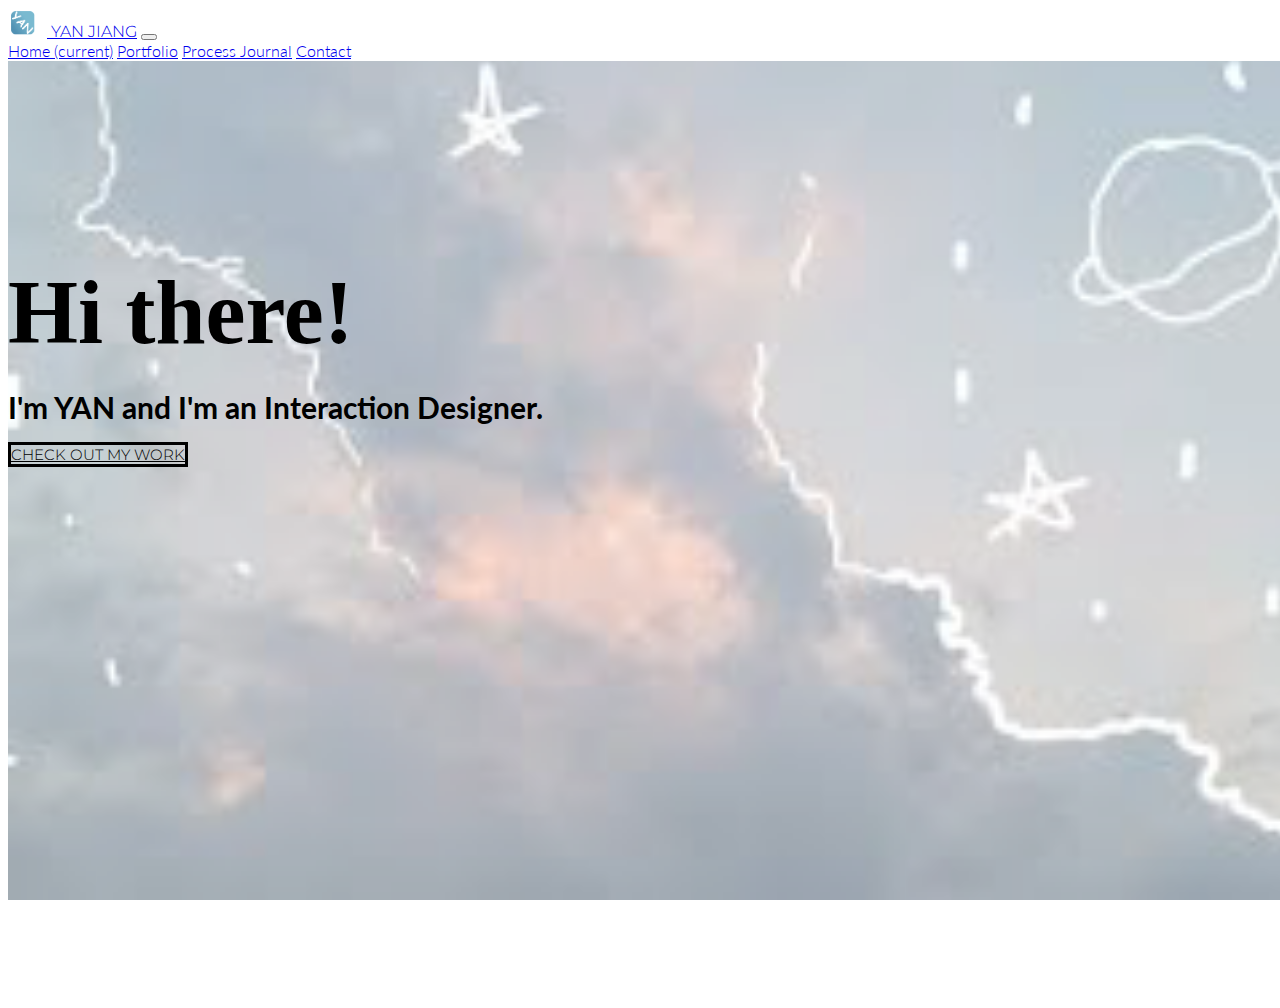
<file: deco-2220-template/index.html>
<!doctype html>
<html lang="en">
  <head>
    <!-- Required meta tags -->
    <meta charset="utf-8">
    <meta name="viewport" content="width=device-width, initial-scale=1, shrink-to-fit=no">

    <!-- Bootstrap CSS -->
    <link rel="stylesheet" href="https://stackpath.bootstrapcdn.com/bootstrap/4.1.3/css/bootstrap.min.css" integrity="sha384-MCw98/SFnGE8fJT3GXwEOngsV7Zt27NXFoaoApmYm81iuXoPkFOJwJ8ERdknLPMO" crossorigin="anonymous">

    <!-- Grab Google Fonts -->
    <link href="https://fonts.googleapis.com/css?family=Lato:300,400|Montserrat" rel="stylesheet">

    <!-- Custom CSS File -->
    <link rel="stylesheet" href="./css/custom.css">

    <!-- Page Title -->
    <title>YAN JIANG | Awesome Interaction Designer</title>

    <!-- This is our Meta Description -->
    <meta name="description" content="What you write here will often show up in search results under the page title">

  </head>
  <body>
    <div class="full-page-bg">

      <!-- This is where our Navbar lives -->
      <nav class="navbar fixed-top navbar-expand-lg navbar-light">
        <div class="container">
          <a class="navbar-brand" href="#"><img src="img/process-journal/logo.png" width="29" height="29" class="d-inline-block align-top nav-bar-img" alt=""> YAN JIANG</a>
          <button class="navbar-toggler" type="button" data-toggle="collapse" data-target="#navbarNavAltMarkup" aria-controls="navbarNavAltMarkup" aria-expanded="false" aria-label="Toggle navigation">
            <span class="navbar-toggler-icon"></span>
          </button>
          <div class="collapse navbar-collapse" id="navbarNavAltMarkup">
            <div class="navbar-nav ml-auto">
              <a class="nav-item nav-link active" href="./index.html">Home <span class="sr-only">(current)</span></a> <!-- Put the class 'active' on the link of the page you are on -->
              <a class="nav-item nav-link" href="./portfolio.html">Portfolio</a>
              <a class="nav-item nav-link" href="./process-journal.html">Process Journal</a>
              <a class="nav-item nav-link" href="contact.html">Contact</a>
            </div>
          </div>
        </div>  
      </nav> 
      <!-- Navbar End -->

      <div class="container bg-transparent">
          <div class="row align-items-center h-100">
              <div class="col-10 mx-auto">
                  <div class="card h-100 welcome-message">
                      <div>
                         <h1 class="welcome-special">Hi there!</h1>
                         <h2 class="welcome-special-sub">I'm YAN and I'm an Interaction Designer.</h2>
                      </div>
                      <div class="welcome-button-container">
                        <a href="./portfolio.html" class="btn btn-primary btn-lg welcome-button" role="button" aria-pressed="true">Check out my work</a>
                      </div>
                  </div>
              </div>
          </div>
      </div>




      <!-- Optional JavaScript -->
      <!-- jQuery first, then Popper.js, then Bootstrap JS -->
      <script src="https://code.jquery.com/jquery-3.3.1.slim.min.js" integrity="sha384-q8i/X+965DzO0rT7abK41JStQIAqVgRVzpbzo5smXKp4YfRvH+8abtTE1Pi6jizo" crossorigin="anonymous"></script>
      <script src="https://cdnjs.cloudflare.com/ajax/libs/popper.js/1.14.3/umd/popper.min.js" integrity="sha384-ZMP7rVo3mIykV+2+9J3UJ46jBk0WLaUAdn689aCwoqbBJiSnjAK/l8WvCWPIPm49" crossorigin="anonymous"></script>
      <script src="https://stackpath.bootstrapcdn.com/bootstrap/4.1.3/js/bootstrap.min.js" integrity="sha384-ChfqqxuZUCnJSK3+MXmPNIyE6ZbWh2IMqE241rYiqJxyMiZ6OW/JmZQ5stwEULTy" crossorigin="anonymous"></script>
    </div>
  </body>
</html>
</file>
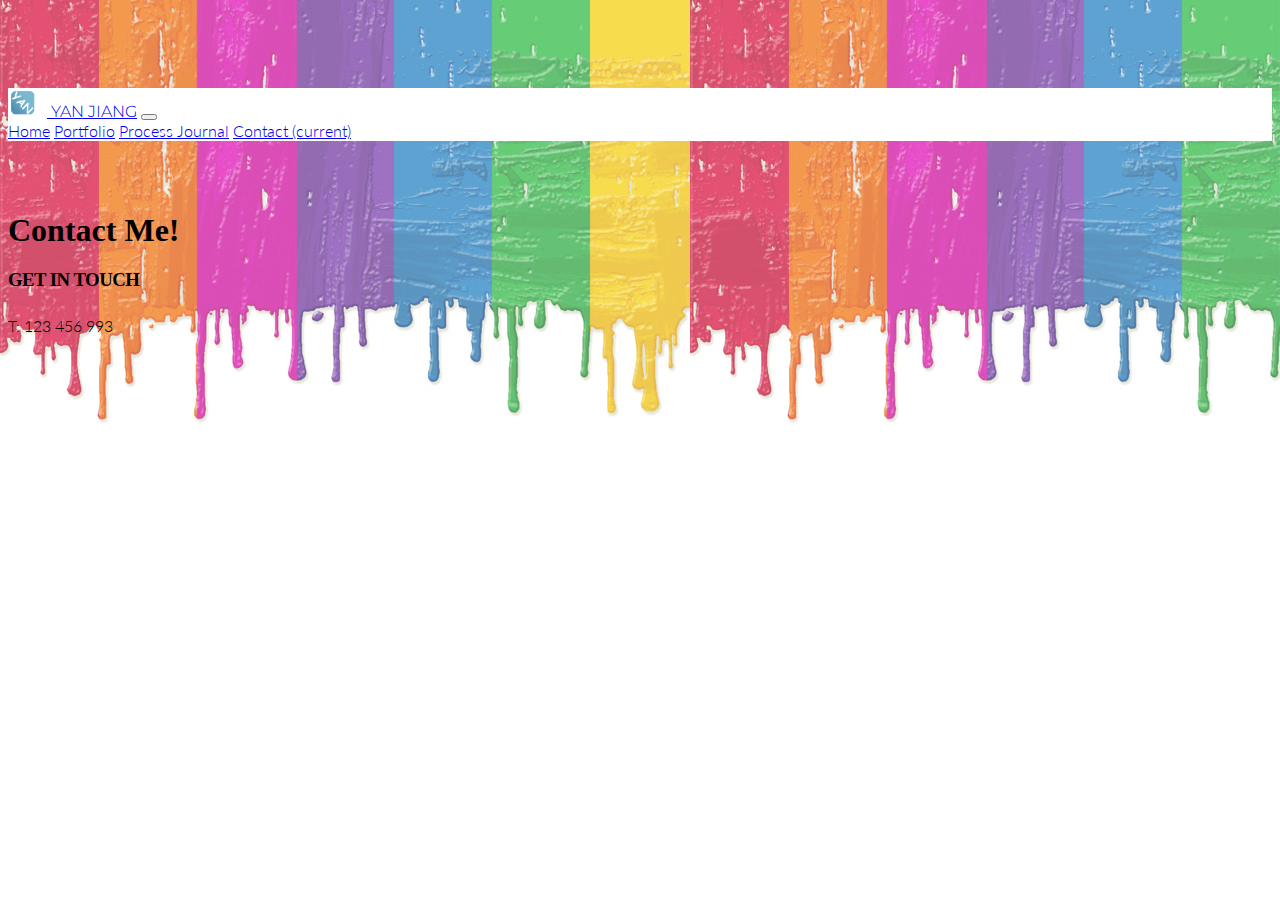
<file: deco-2220-template/contact.html>
<!doctype html>
<html lang="en">
  <head>
    <!-- Required meta tags -->
    <meta charset="utf-8">
    <meta name="viewport" content="width=device-width, initial-scale=1, shrink-to-fit=no">

    <!-- Bootstrap CSS -->
    <link rel="stylesheet" href="https://stackpath.bootstrapcdn.com/bootstrap/4.1.3/css/bootstrap.min.css" integrity="sha384-MCw98/SFnGE8fJT3GXwEOngsV7Zt27NXFoaoApmYm81iuXoPkFOJwJ8ERdknLPMO" crossorigin="anonymous">

    <!-- Grab Google Fonts -->
    <link href="https://fonts.googleapis.com/css?family=Lato:300,400|Montserrat" rel="stylesheet">

    <!-- Custom CSS File -->
    <link rel="stylesheet" href="./css/custom.css">

    <!-- Page Title -->
    <title>YAN JIANG | Contact Me</title>

    <!-- This is our Meta Description -->
    <meta name="description" content="What you write here will often show up in search results under the page title">

  </head>
  <body background="img/process-journal/background.png">

      <!-- This is where our Navbar lives -->
      <nav class="navbar fixed-top navbar-expand-lg navbar-light">
        <div class="container">
          <a class="navbar-brand" href="#"><img src="img/process-journal/logo.png" width="29" height="29" class="d-inline-block align-top nav-bar-img" alt=""> YAN JIANG</a>
          <button class="navbar-toggler" type="button" data-toggle="collapse" data-target="#navbarNavAltMarkup" aria-controls="navbarNavAltMarkup" aria-expanded="false" aria-label="Toggle navigation">
            <span class="navbar-toggler-icon"></span>
          </button>
          <div class="collapse navbar-collapse" id="navbarNavAltMarkup">
            <div class="navbar-nav ml-auto">
              <a class="nav-item nav-link" href="./index.html">Home</a>
              <a class="nav-item nav-link" href="./portfolio.html">Portfolio</a>
              <a class="nav-item nav-link" href="./process-journal.html">Process Journal</a>
              <a class="nav-item nav-link active" href="contact.html">Contact <span class="sr-only">(current)</span></a>
            </div>
          </div>
        </div>  
      </nav> 
      <!-- Navbar End -->

    <div class="container">
     

      <div class="row master-heading">
        <div class="col-md-12">
          <h1>Contact Me!</h1>
        </div>
      </div>


      <div class="row">
        <div class="col-md-12">
          <h3>Get in Touch</h3>
        </div>
      </div>

      <div class="row">
        <div class="col-md-6">
          <p>T: 123 456 993</p>
        </div>
      </div>        


    </div>


    <!-- Optional JavaScript -->
    <!-- jQuery first, then Popper.js, then Bootstrap JS -->
    <script src="https://code.jquery.com/jquery-3.3.1.slim.min.js" integrity="sha384-q8i/X+965DzO0rT7abK41JStQIAqVgRVzpbzo5smXKp4YfRvH+8abtTE1Pi6jizo" crossorigin="anonymous"></script>
    <script src="https://cdnjs.cloudflare.com/ajax/libs/popper.js/1.14.3/umd/popper.min.js" integrity="sha384-ZMP7rVo3mIykV+2+9J3UJ46jBk0WLaUAdn689aCwoqbBJiSnjAK/l8WvCWPIPm49" crossorigin="anonymous"></script>
    <script src="https://stackpath.bootstrapcdn.com/bootstrap/4.1.3/js/bootstrap.min.js" integrity="sha384-ChfqqxuZUCnJSK3+MXmPNIyE6ZbWh2IMqE241rYiqJxyMiZ6OW/JmZQ5stwEULTy" crossorigin="anonymous"></script>
  </body>
</html>
</file>
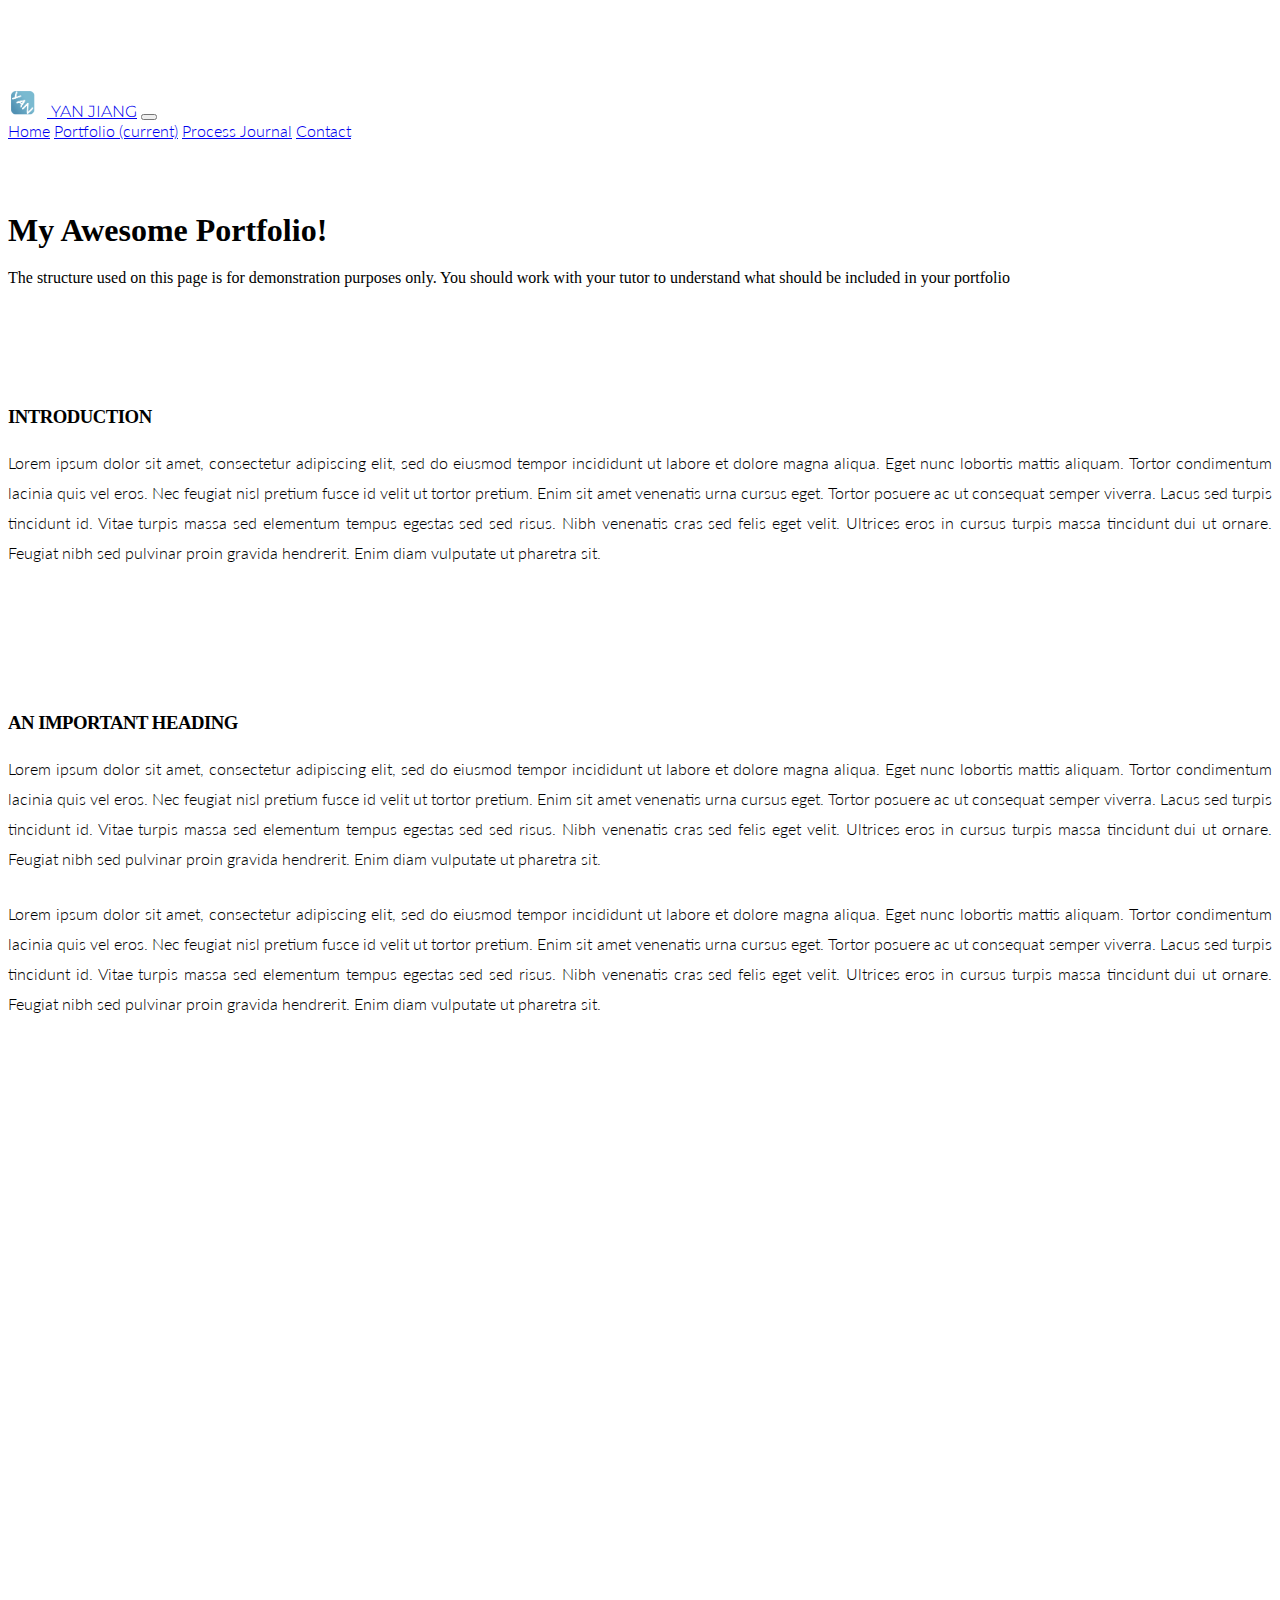
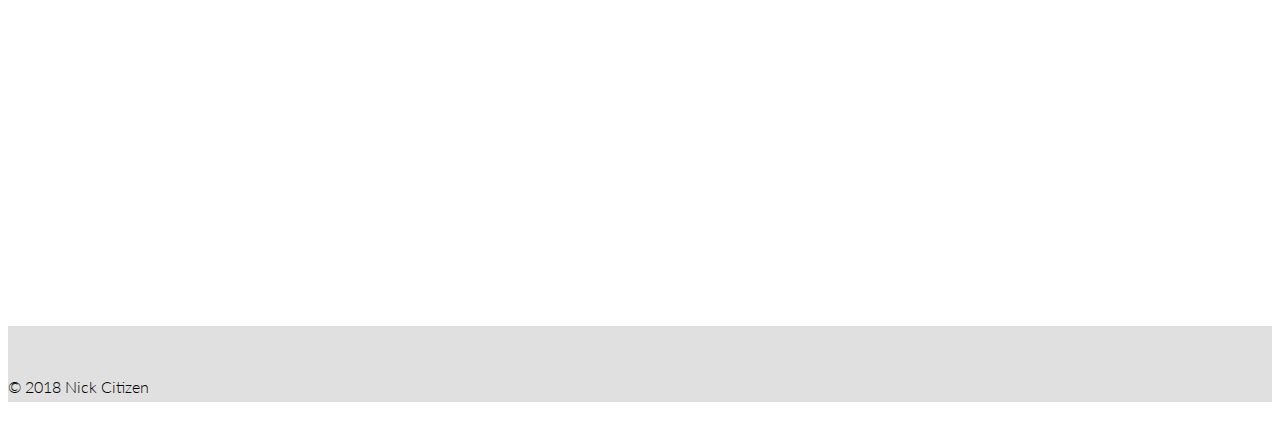
<file: deco-2220-template/portfolio.html>
<!doctype html>
<html lang="en">
  <head>
    <!-- Required meta tags -->
    <meta charset="utf-8">
    <meta name="viewport" content="width=device-width, initial-scale=1, shrink-to-fit=no">

    <!-- Bootstrap CSS -->
    <link rel="stylesheet" href="https://stackpath.bootstrapcdn.com/bootstrap/4.1.3/css/bootstrap.min.css" integrity="sha384-MCw98/SFnGE8fJT3GXwEOngsV7Zt27NXFoaoApmYm81iuXoPkFOJwJ8ERdknLPMO" crossorigin="anonymous">

    <!-- Grab Google Fonts -->
    <link href="https://fonts.googleapis.com/css?family=Lato:300,400|Montserrat" rel="stylesheet">

    <!-- Custom CSS File -->
    <link rel="stylesheet" href="./css/custom.css">

    <!-- Page Title -->
    <title>Portfolio</title>

    <!-- This is our Meta Description -->
    <meta name="description" content="What you write here will often show up in search results under the page title">

  </head>
  <body>

      <!-- This is where our Navbar lives -->
      <nav class="navbar fixed-top navbar-expand-lg navbar-light">
        <div class="container">
          <a class="navbar-brand" href="#"><img src="img/process-journal/logo.png" width="29" height="29" class="d-inline-block align-top nav-bar-img" alt=""> YAN JIANG</a>
          <button class="navbar-toggler" type="button" data-toggle="collapse" data-target="#navbarNavAltMarkup" aria-controls="navbarNavAltMarkup" aria-expanded="false" aria-label="Toggle navigation">
            <span class="navbar-toggler-icon"></span>
          </button>
          <div class="collapse navbar-collapse" id="navbarNavAltMarkup">
            <div class="navbar-nav ml-auto">
              <a class="nav-item nav-link" href="./index.html">Home</a>
              <a class="nav-item nav-link active" href="./portfolio.html">Portfolio <span class="sr-only">(current)</span></a>
              <a class="nav-item nav-link" href="./process-journal.html">Process Journal</a>
              <a class="nav-item nav-link" href="contact.html">Contact</a>
            </div>
          </div>
        </div>  
      </nav> 
      <!-- Navbar End -->

    <div class="container">
     

      <div class="row master-heading">
        <div class="col-md-12">
          <h1>My Awesome Portfolio!</h1>
        </div>
      </div>

      <div class="row">
        <div class="col-md-12">
          <div class="alert alert-danger" role="alert">
            The structure used on this page is for demonstration purposes only. You should work with your tutor to understand what should be included in your portfolio
          </div>
        </div>
      </div>


      <div class="row section-heading">
        <div class="col-md-12">
          <h3>Introduction</h3>
        </div>
      </div>

      <div class="row">
        <div class="col-md-12">
          <p>Lorem ipsum dolor sit amet, consectetur adipiscing elit, sed do eiusmod tempor incididunt ut labore et dolore magna aliqua. Eget nunc lobortis mattis aliquam. Tortor condimentum lacinia quis vel eros. Nec feugiat nisl pretium fusce id velit ut tortor pretium. Enim sit amet venenatis urna cursus eget. Tortor posuere ac ut consequat semper viverra. Lacus sed turpis tincidunt id. Vitae turpis massa sed elementum tempus egestas sed sed risus. Nibh venenatis cras sed felis eget velit. Ultrices eros in cursus turpis massa tincidunt dui ut ornare. Feugiat nibh sed pulvinar proin gravida hendrerit. Enim diam vulputate ut pharetra sit.</p>
        </div>
      </div>    

      <div class="row section-heading">
        <div class="col-md-12">
          <h3>An important heading</h3>
        </div>
      </div>

      <div class="row">
        <div class="col-md-6">
          <p>Lorem ipsum dolor sit amet, consectetur adipiscing elit, sed do eiusmod tempor incididunt ut labore et dolore magna aliqua. Eget nunc lobortis mattis aliquam. Tortor condimentum lacinia quis vel eros. Nec feugiat nisl pretium fusce id velit ut tortor pretium. Enim sit amet venenatis urna cursus eget. Tortor posuere ac ut consequat semper viverra. Lacus sed turpis tincidunt id. Vitae turpis massa sed elementum tempus egestas sed sed risus. Nibh venenatis cras sed felis eget velit. Ultrices eros in cursus turpis massa tincidunt dui ut ornare. Feugiat nibh sed pulvinar proin gravida hendrerit. Enim diam vulputate ut pharetra sit.</p>
          <p>Lorem ipsum dolor sit amet, consectetur adipiscing elit, sed do eiusmod tempor incididunt ut labore et dolore magna aliqua. Eget nunc lobortis mattis aliquam. Tortor condimentum lacinia quis vel eros. Nec feugiat nisl pretium fusce id velit ut tortor pretium. Enim sit amet venenatis urna cursus eget. Tortor posuere ac ut consequat semper viverra. Lacus sed turpis tincidunt id. Vitae turpis massa sed elementum tempus egestas sed sed risus. Nibh venenatis cras sed felis eget velit. Ultrices eros in cursus turpis massa tincidunt dui ut ornare. Feugiat nibh sed pulvinar proin gravida hendrerit. Enim diam vulputate ut pharetra sit.</p>
        </div>
        <div class="col-md-6">
          <iframe width="100%" height="858" src="http://invis.io/YUNGFMFTAX8" frameborder="0" allowfullscreen></iframe>
        </div>
      </div>        


    </div>


    <!-- Footer -->
    <div class="footer">
      <div class="container">
        <div class="row">
          <div class="col-md-6">
            <p>&copy; 2018 Nick Citizen</p>
          </div>
        </div>  
      </div>
    </div>



    <!-- Optional JavaScript -->
    <!-- jQuery first, then Popper.js, then Bootstrap JS -->
    <script src="https://code.jquery.com/jquery-3.3.1.slim.min.js" integrity="sha384-q8i/X+965DzO0rT7abK41JStQIAqVgRVzpbzo5smXKp4YfRvH+8abtTE1Pi6jizo" crossorigin="anonymous"></script>
    <script src="https://cdnjs.cloudflare.com/ajax/libs/popper.js/1.14.3/umd/popper.min.js" integrity="sha384-ZMP7rVo3mIykV+2+9J3UJ46jBk0WLaUAdn689aCwoqbBJiSnjAK/l8WvCWPIPm49" crossorigin="anonymous"></script>
    <script src="https://stackpath.bootstrapcdn.com/bootstrap/4.1.3/js/bootstrap.min.js" integrity="sha384-ChfqqxuZUCnJSK3+MXmPNIyE6ZbWh2IMqE241rYiqJxyMiZ6OW/JmZQ5stwEULTy" crossorigin="anonymous"></script>
  </body>
</html>
</file>
<file: deco-2220-template/css/custom.css>
/*This Custom CSS file has not been structured in any particular order. 

Modify this file to your hearts content and make your website look awesome!*/


body{
	background-color: #fff;
	padding-top: 80px;
	background-repeat: repeat-x;
}

/*Home*/
.full-page-bg {
  position: absolute;
  margin-top: -80px;
  padding-bottom: 100px;
  width:100%;
  min-height: 100vh;
  background: url('../img/process-journal/home page background.png') no-repeat center center fixed;
  -webkit-background-size: cover;
  -moz-background-size: cover;
  background-size: cover;
  -o-background-size: cover;
}

/*Cards*/
.card{border: none; background-color: transparent;}

/*Navbar Rules*/
img.nav-bar-img{
	margin-right: 10px;
}

.navbar{
	background-color: #fff;

}

a.navbar-brand{
	font-family:'Montserrat', Sans-Serif;
	font-size: 
}

/*Floating Nav*/
.floating-nav{
	position: fixed;
	margin-top: 50px;
	border-left: 1px solid #727272;
}

	a.float-nav-link{
		font-family: 'Lato', Sans-Serif;
		color: #595959;
		font-size: 14px;
		font-weight: 600;
		text-align: left;
	}

/*Image Rules*/
img{
	border-radius: 5px 5px 5px 5px;
	-moz-border-radius: 5px 5px 5px 5px;
	-webkit-border-radius: 5px 5px 5px 5px;
	border: 0px solid #000000;
}

/*Font Override Rules*/
h1, h2, h3, h4, h5, h6 {
	font-family: , Sans-Serif;
	margin-bottom: 20px;
}
	h1.welcome-special{
		font-size: 90px;
	}

	h2.welcome-special-sub{
		font-family: 'Lato', Sans-Serif;
		font-size: 30px;
	}

	h3{
		text-transform: uppercase;
		color: #000000;
		letter-spacing: -0.5px;
	}

p, li, span, a {
	font-family: 'Lato', Sans-Serif;
	text-align: justify;
	font-weight: 300;
}

	p{
		color: #000000;
		line-height: 30px;
		margin-bottom: 25px;
	}

span.img-caption{
	display: block;
	font-size: 12px;
	font-weight: 500;
	padding: 10px 0px 10px 0px;
}

/*Container/class etc Override Rules*/
.welcome-message{
	margin-top: 200px;
}

.welcome-button-container{
	margin-top: 20px;
}

.welcome-button{
	background-color: transparent;
	border-radius: 0px 0px 0px 0px;
	border: 3px solid #000;
	font-family:'Montserrat', Sans-Serif;
	font-size: 15px;
	color: #000;
	text-transform: uppercase;
}

.welcome-button:hover{
	background-color: #000;
	border-color: #000;
}

.master-heading{
	padding-top: 50px;	
}

.section-heading{
	padding-top: 100px;	
}

.slide-show{
	padding: 30px 0px 50px 0px;
}

/*Footer*/
.footer{
	margin-top: 20px;
	padding-top: 30px;
	width: 100%;
	min-height: 20px;
	background-color: #E1E0E0;
	border-top: 0px solid #727272;

}
</file>
